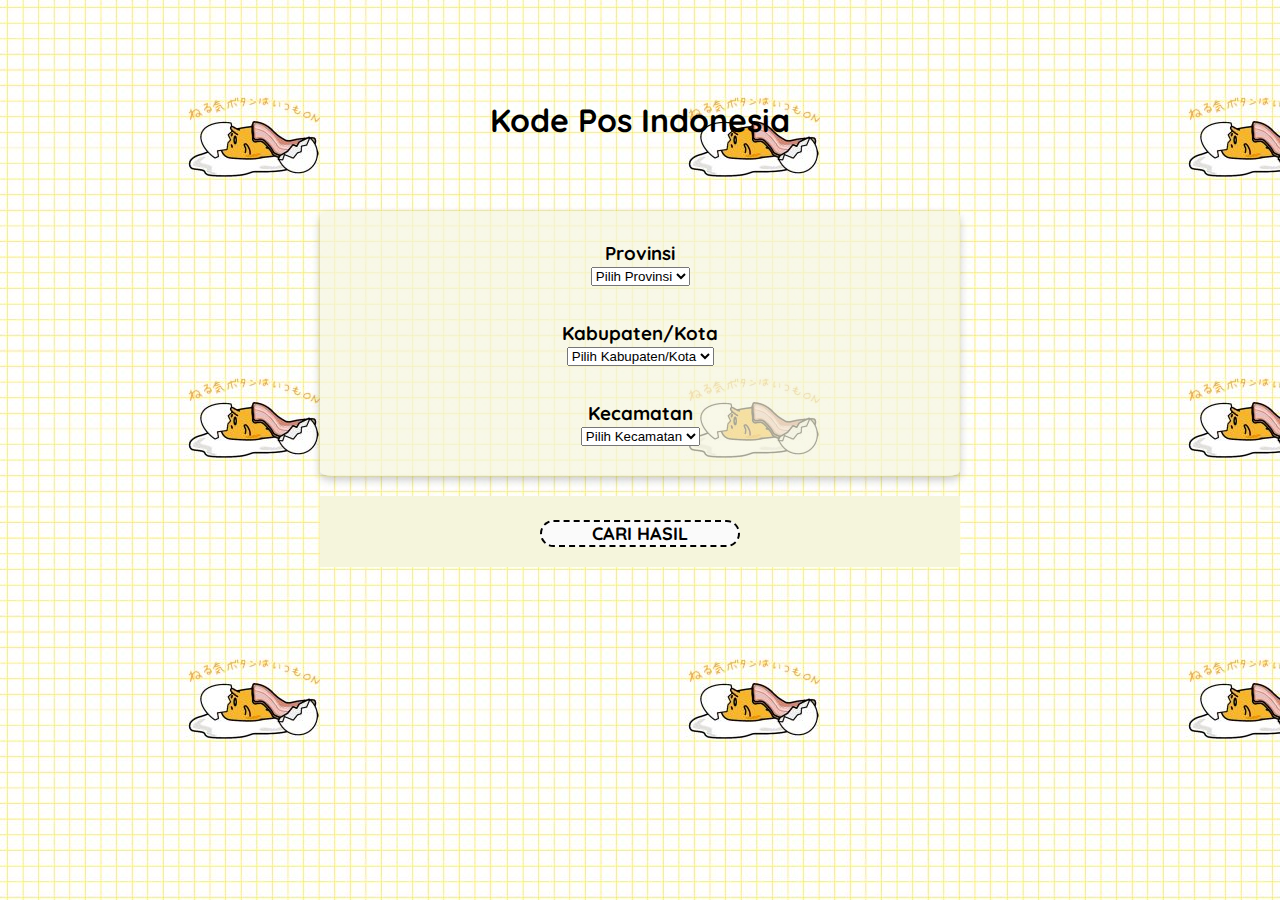
<file: Kode_Pos/index.html>
<!DOCTYPE html>
<html lang="en">
<head>
    <meta charset="UTF-8">
    <meta http-equiv="X-UA-Compatible" content="IE=edge">
    <meta name="viewport" content="width=device-width, initial-scale=1.0">
    <title>Kode Pos Indonesia</title>
    <link rel="stylesheet" href="style.css">
</head>
<body background="wall.jpg">
    <h1>Kode Pos Indonesia</h1>
    <form action="">
        <div class="content">
            <h3>Provinsi</h3>
            <select name="provinsi" id="provinsi" onchange="Kabupaten()">
                <option value="">Pilih Provinsi</option>
            </select>
        </div>
        <div class="content">
            <h3>Kabupaten/Kota</h3>
            <select name="kabupaten" id="kabupaten" onchange="Kecamatan()">
                <option value="">Pilih Kabupaten/Kota</option>
            </select>
        </div>
        <div class="content">
            <h3>Kecamatan</h3>
            <select name="kecamatan" id="kecamatan">
                <option value="">Pilih Kecamatan</option>
            </select>
        </div>
    </form>
    <div class="result">
        <button type="submit" onclick="Result()">CARI HASIL</button>
    </div>
    <div id="container"></div>

    <script src="main.js"></script>
</body>
</html>
</file>
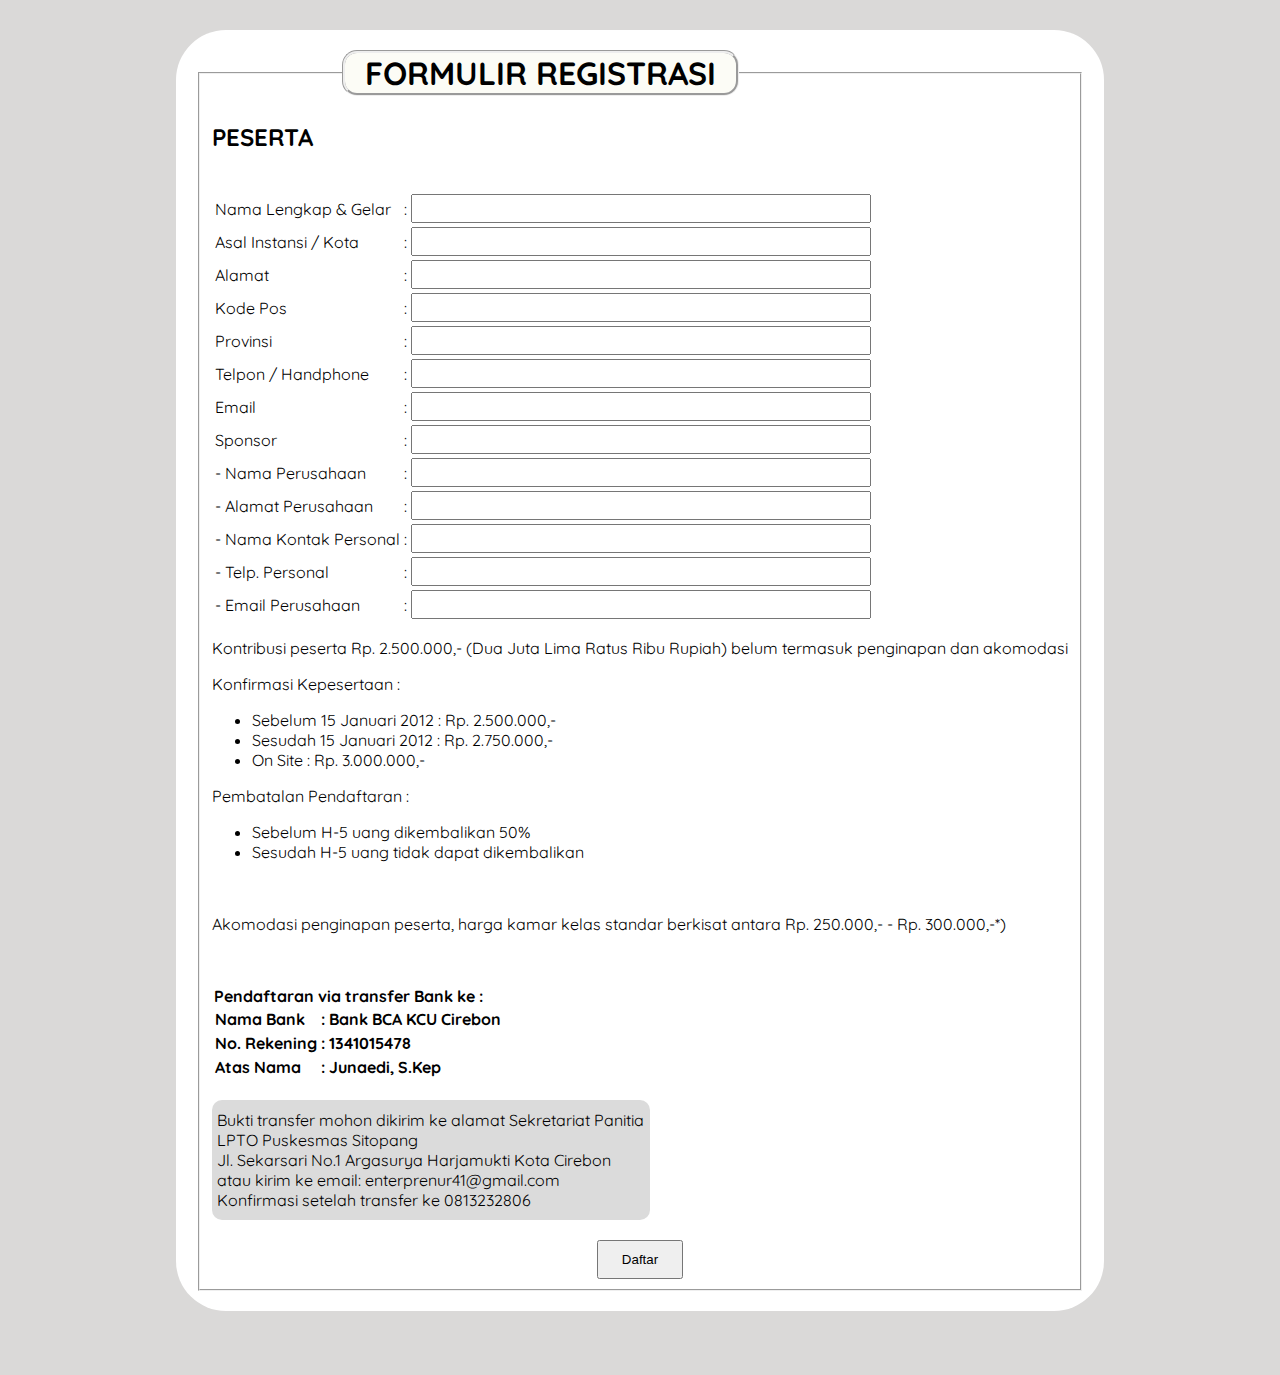
<file: KUIS/index.html>
<!DOCTYPE html>
<html lang="en">
<head>
    <meta charset="UTF-8">
    <meta http-equiv="X-UA-Compatible" content="IE=edge">
    <meta name="viewport" content="width=device-width, initial-scale=1.0">
    <link rel="stylesheet" href="style.css">
    <title>Formulir Registrasi</title>
</head>
<body>
   <div class="container">
    <div class="box">
        <fieldset>
            <legend><h1 style="margin: 0;">FORMULIR REGISTRASI</h1></legend>
            <h2 style="text-align:left">PESERTA</h2>
        <table>
        
        <tr>
            <td>Nama Lengkap & Gelar</td>
            <td>:</td>
            <td><input type="text" id="nama"></td>
        </tr>
        
        <tr>
            <td>Asal Instansi / Kota</td>
            <td>:</td>
            <td><input type="text" id="asal"></td>
        </tr>

        <tr>
            <td>Alamat</td>
            <td>:</td>
            <td style="width: 70%;"><input type="text" id="alamat"></td>
        </tr>

        <tr>
            <td>Kode Pos</td>
            <td>:</td>
            <td><input type="text" id="kodepos"></td>
        </tr>

        <tr>
            <td>Provinsi</td>
            <td>:</td>
            <td><input type="text" id="provinsi"></td>
        </tr>
        
        <tr>
            <td>Telpon / Handphone</td>
            <td>:</td>
            <td><input type="text" id="telp"></td>
        </tr>

        <tr>
            <td>Email</td>
            <td>:</td>
            <td><input type="text" id="email"></td>
        </tr>

        <tr>
            <td>Sponsor</td>
            <td>:</td>
            <td><input type="text" id="sponsor"></td>

        </tr>

        <tr>
            <td> - Nama Perusahaan</td>
            <td>:</td>
            <td><input type="text" id="namaper"></td>
        </tr>

        <tr>
            <td> - Alamat Perusahaan</td>
            <td>:</td>
            <td><input type="text" id="alamatper"></td>
        </tr>
        
        <tr>
            <td> - Nama Kontak Personal</td>
            <td>:</td>
            <td><input type="text" id="kontak"></td>
        </tr>

        <tr>
            <td> - Telp. Personal</td>
            <td>:</td>
            <td><input type="text" id="telpper"></td>
        </tr>

        <tr>
            <td> - Email Perusahaan</td>
            <td>:</td>
            <td><input type="text" id="emailper"></td>
        </tr>
        <br>        
        </table>
        
        <div class="keterangan">
            <p>Kontribusi peserta Rp. 2.500.000,- (Dua Juta Lima Ratus Ribu Rupiah) belum termasuk penginapan dan akomodasi</p>
            <p>Konfirmasi Kepesertaan : </p>
            <ul>
                <li>Sebelum 15 Januari 2012 : Rp. 2.500.000,- </li>
                <li>Sesudah 15 Januari 2012 : Rp. 2.750.000,- </li>
                <li>On Site              : Rp. 3.000.000,-</li>
            </ul>
            <p>Pembatalan Pendaftaran :</p>
            <ul>
                <li>Sebelum H-5 uang dikembalikan 50%</li>
                <li>Sesudah H-5 uang tidak dapat dikembalikan</li>
            </ul>
            <br>
            <p>Akomodasi penginapan peserta, harga kamar kelas standar berkisat antara Rp. 250.000,- - Rp. 300.000,-*)</p>
           <br>
            <table id="ket">
                <tr>
                    <p id="pendaftaran"><b>Pendaftaran via transfer Bank ke :</b></p>
                    <td> Nama Bank</td>
                    <td>:</td>
                    <td>Bank BCA KCU Cirebon</td>
                </tr>
                <tr>
                    <td> No. Rekening</td>
                    <td>:</td>
                    <td>1341015478</td>
                </tr>
                <tr>
                    <td>Atas Nama </td>
                    <td>:</td>
                    <td>Junaedi, S.Kep</td>
                </tr>
            </table>
        </div>
            <div class="ket2">
                Bukti transfer mohon dikirim ke alamat Sekretariat Panitia LPTO Puskesmas Sitopang
                <br> Jl. Sekarsari No.1 Argasurya Harjamukti Kota Cirebon atau kirim ke email: enterprenur41@gmail.com
                <br>Konfirmasi setelah transfer ke 0813232806	
            </div>
           
            <button style="padding: 10px; width: 10%; " type="submit" onclick="validasi()">Daftar</button>
           
        </div>

        <!-- <tr>
            <td>&nbsp;</td>
            <td>&nbsp;</td>
            <td><input type="submit" name="submit" value="Submit"/>
            <input type="reset" name="reset" value="Batal"/></td>
        </tr> -->
        </div>

       </div>
        </fieldset>

        <script src="main.js"></script>
</body>
</html>
</file>
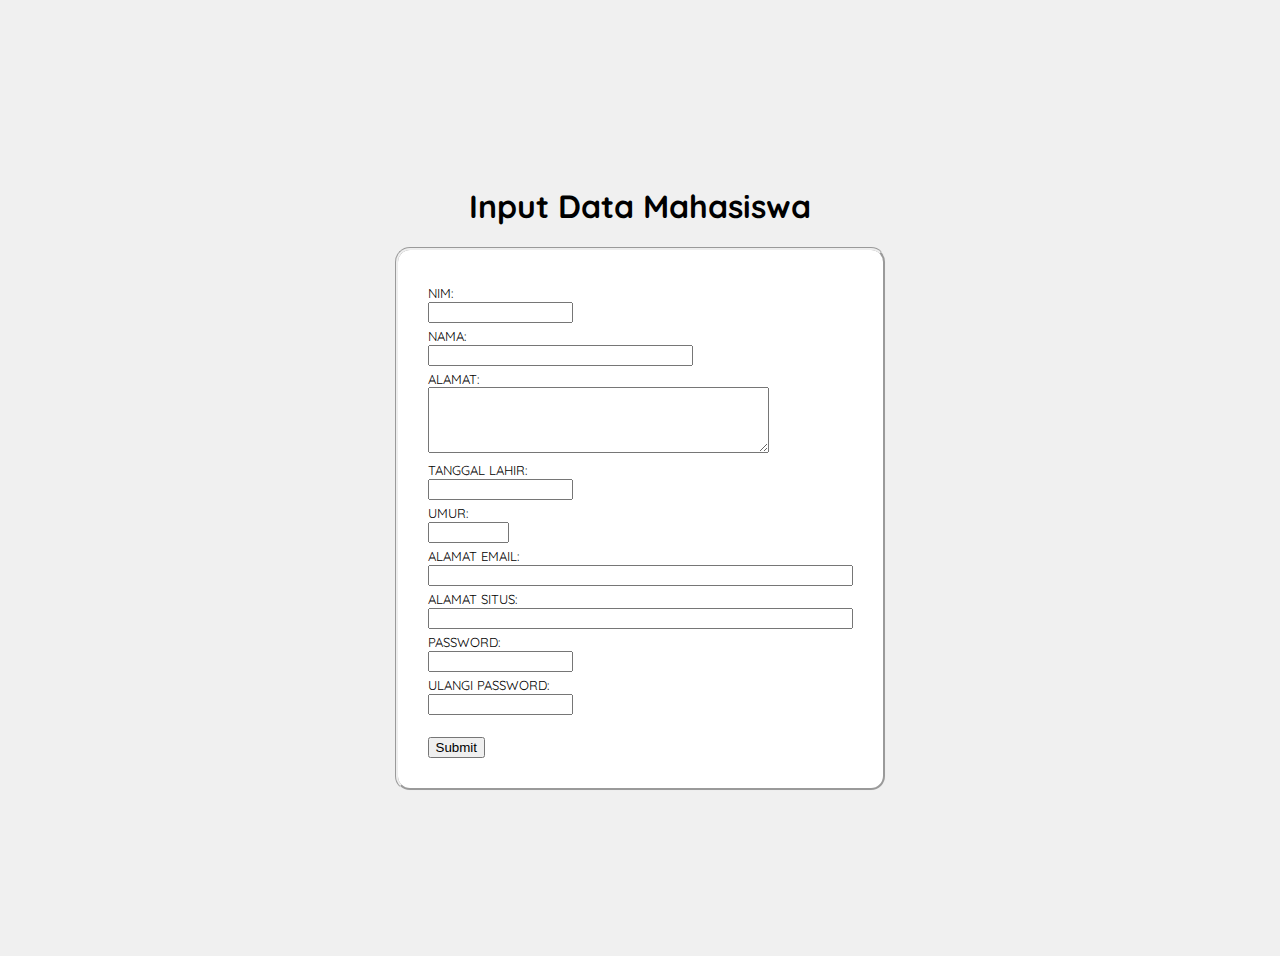
<file: Latihan_jQuery/index.html>
<!DOCTYPE html>
<html lang="en">
<head>
	<meta charset="UTF-8">
	<meta http-equiv="X-UA-Compatible" content="IE=edge">
	<meta name="viewport" content="width=device-width, initial-scale=1.0">
	<title>Validasi Form dengan JQuery Validation</title>
	<link rel="stylesheet" href="style.css">

</head>
<body>
	<div class="container">
		<h1>Input Data Mahasiswa</h1>
		<form action="proses.php" method="post" id="frm-mhs">
			<label for="nim" class="labelfrm">NIM: </label>
			<input type="text" name="nim" id="nim" maxlength="10" class="required" size="15"/>
			
			<label for="nama" class="labelfrm">NAMA: </label>
			<input type="text" name="nama" id="nama" size="30" class="required"/>
			
			<label for="alamat" class="labelfrm">ALAMAT: </label>
			<textarea name="alamat" id="alamat" cols="40" rows="4" class="required"></textarea>
			
			<label for="tgl" class="labelfrm">TANGGAL LAHIR: </label>
			<input type="text" name="tgl" id="tgl" maxlength="10" size="15" class="required"/>
			
			<label for="umur" class="labelfrm">UMUR: </label>
			<input type="text" name="umur" id="umur" maxlength="3" size="7" class="required"/>
			
			<label for="email" class="labelfrm">ALAMAT EMAIL: </label>
			<input type="text" name="email" id="email" size="50" class="required"/>
			
			<label for="situs" class="labelfrm">ALAMAT SITUS: </label>
			<input type="text" name="situs" id="situs" size="50" class="required"/>
			
			<label for="pass1" class="labelfrm">PASSWORD: </label>
			<input type="password" name="pass1" id="pass1" size="15" class="required"/>
			
			<label for="pass2" class="labelfrm">ULANGI PASSWORD: </label>
			<input type="password" name="pass2" id="pass2" size="15" class="required"/>
			
			<label for="submit" class="labelfrm">&nbsp;</label>
			<input type="submit" name="Submit" value="Submit"/>
		</form>
	</div>

		<script type="text/javascript" src="jquery/jquery.min.js"></script>
		<script type="text/javascript" src="jquery/jquery.validate.min.js"></script>
		
		<script type="text/javascript">
		$(document).ready(function() {
			$('#frm-mhs').validate({
				rules: {
					nim : {
						digits: true,
						minlength:10,
						maxlength:10
					},
					tgl: {
						indonesianDate:true
					},
					umur: {
						digits: true,
						range: [0, 100]
					}, 
					email: {
						email: true
					},
					situs: {
						url: true
					},
					pass2: {
						equalTo: "#pass1"
					}
				},
				messages: {
					nim: {
						required: "Kolom nim harus diisi",
						minlength: "Kolom nim harus terdiri dari 10 digit",
						maxlength: "Kolom nim harus terdiri dari 10 digit"
					},
					email: {
						required: "Alamat email harus diisi",
						email: "Format email tidak valid"
					},
					pass2: {
						equalTo: "Password tidak sama"
					}
				}
			});
		});
		
		$.validator.addMethod(
			"indonesianDate",
			function(value, element) {
				// put your own logic here, this is just a (crappy) example
				return value.match(/^\d\d?\/\d\d?\/\d\d\d\d$/);
			},
			"Please enter a date in the format DD/MM/YYYY"
		);
		</script>
</body>
</html>
</file>
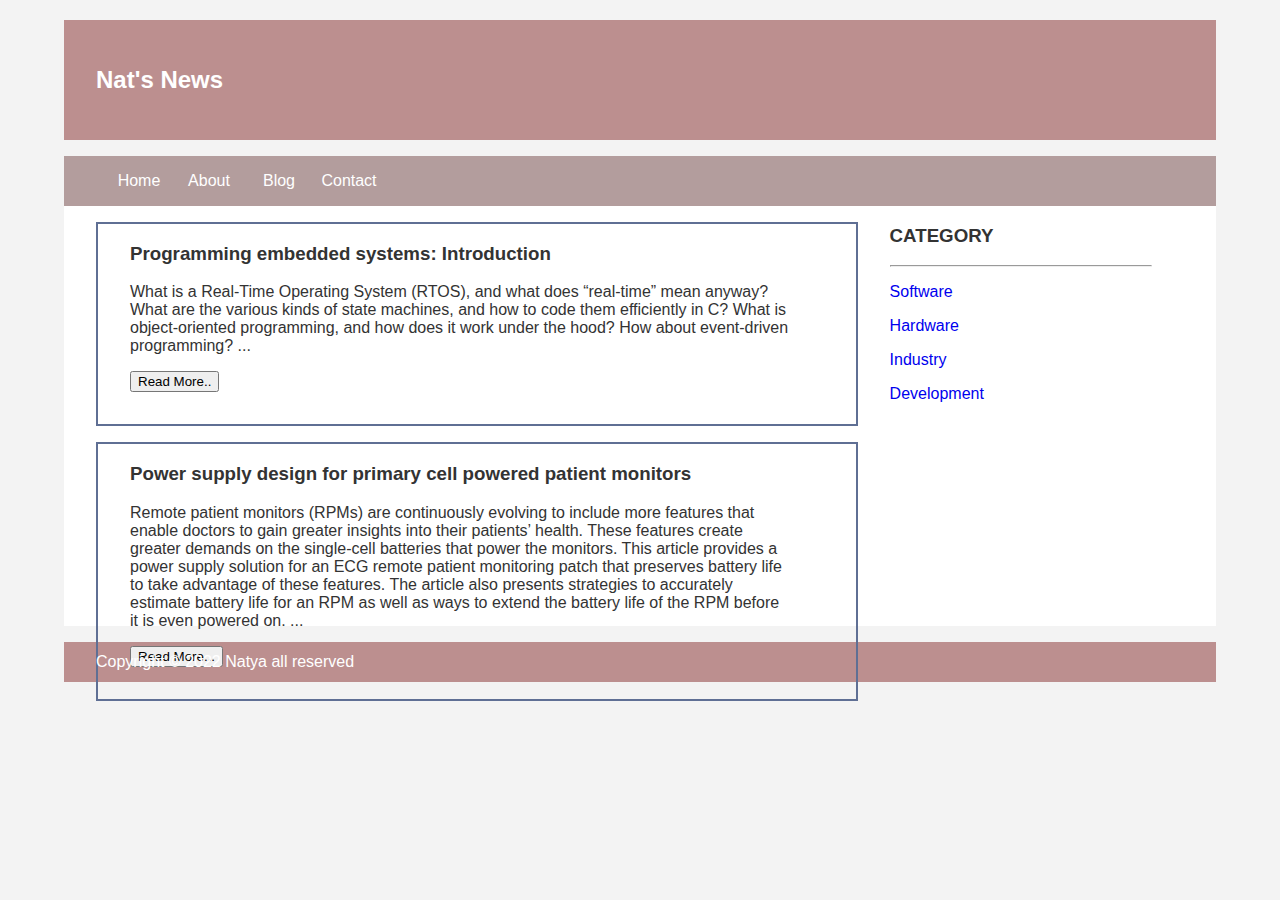
<file: Website_Berita/index.html>
<!DOCTYPE html>
<html lang="en">
<head>
    <meta charset="UTF-8">
    <meta http-equiv="X-UA-Compatible" content="IE=edge">
    <meta name="viewport" content="width=device-width, initial-scale=1.0">
    <title>Belajar membuat Layout dengan HTML dan CSS</title>
    <link rel="stylesheet" href="style.css">
</head>
<body>
    <div class="header">
        <div class="jarak">
            <h2>Nat's News</h2>
        </div>
    </div>
    <div class="menu">
        <ul>
            <li><a href="#">Home</a></li>
            <li><a href="#">About</a></li>
            <li><a href="#">Blog</a></li>
            <li><a href="#">Contact</a></li>
        </ul>
    </div>
    <div class="content">
        <div class="jarak">
            <div class="kiri">
                <div class="border">
                    <div class="jarak">
                        <h3>Programming embedded systems: Introduction</h3>
                        <p>What is a Real-Time Operating System (RTOS), and what does “real-time” mean anyway? What are the various kinds of state machines, and how to code them efficiently in C? What is object-oriented programming, and how does it work under the hood? How about event-driven programming?

                            ...</p>
                        <button class="btn">Read More..</button>
                    </div>
                </div>  
                <div class="border">
                    <div class="jarak">
                        <h3>Power supply design for primary cell powered patient monitors</h3>
                        <p>Remote patient monitors (RPMs) are continuously evolving to include more features that enable doctors to gain greater insights into their patients’ health. These features create greater demands on the single-cell batteries that power the monitors. This article provides a power supply solution for an ECG remote patient monitoring patch that preserves battery life to take advantage of these features. The article also presents strategies to accurately estimate battery life for an RPM as well as ways to extend the battery life of the RPM before it is even powered on.

                            ...</p>
                        <button class="btn">Read More...</button>
                    </div>
                </div>
            </div>
            <div class="kanan">
                <div class="jarak">
                    <h3>CATEGORY</h3>
                    <hr/>
                    <p><a href="#" class="undecor">Software</a></p>
                    <p><a href="#" class="undecor">Hardware</a></p>
                    <p><a href="#" class="undecor">Industry</a></p>
                    <p><a href="#" class="undecor">Development</a></p>
                </div>
            </div>
        </div>
    </div>
    <div class="footer">
        <div class="jarak">
            <p>Copyright &#169; 2022 Natya all reserved</p>
        </div>
    </div>
</body>
</html>
</file>
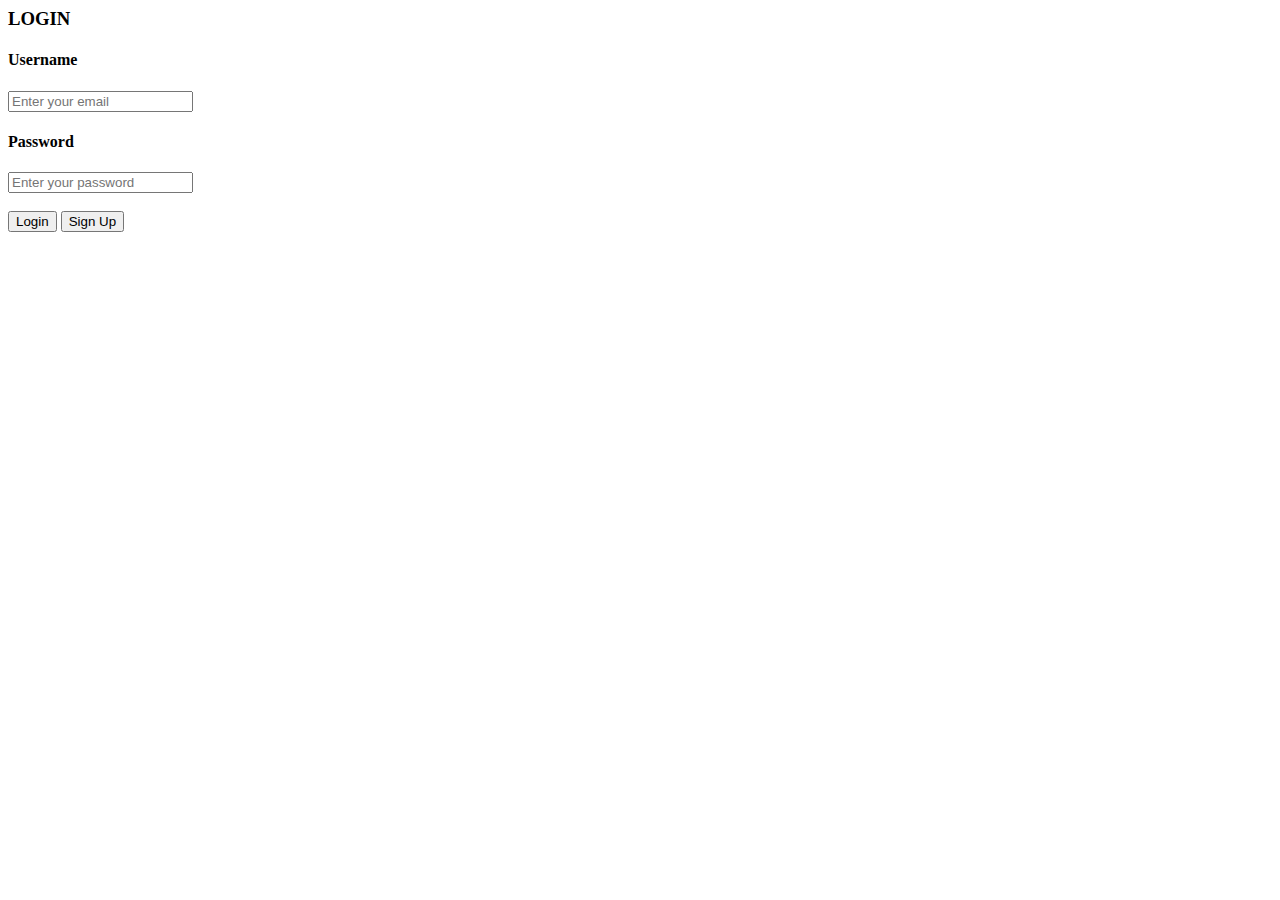
<file: Latihan_3/login.html>
<html>
    <head>
        <title>Login Form</title>
    </head>
    <body>
        <h3>LOGIN</h3>
        <form form="Login_from" onsubmit="submit_form()"/>
        <h4>Username</h4>
        <input type="text" placeholder="Enter your email"/>
        <h4>Password</h4>
        <input type="password" placeholder="Enter your password"/><br><br>
        <input type="submit" value="Login"/>
        <input type="button" value="Sign Up" onClick="create()"/>
        </form>

        <script type="text/javascript">
            function submit_form(){
                alert("Login successfully");
            }

            function create(){
                window.location = "signup.html";
            }
        </script>
    </body>
</html>
</file>
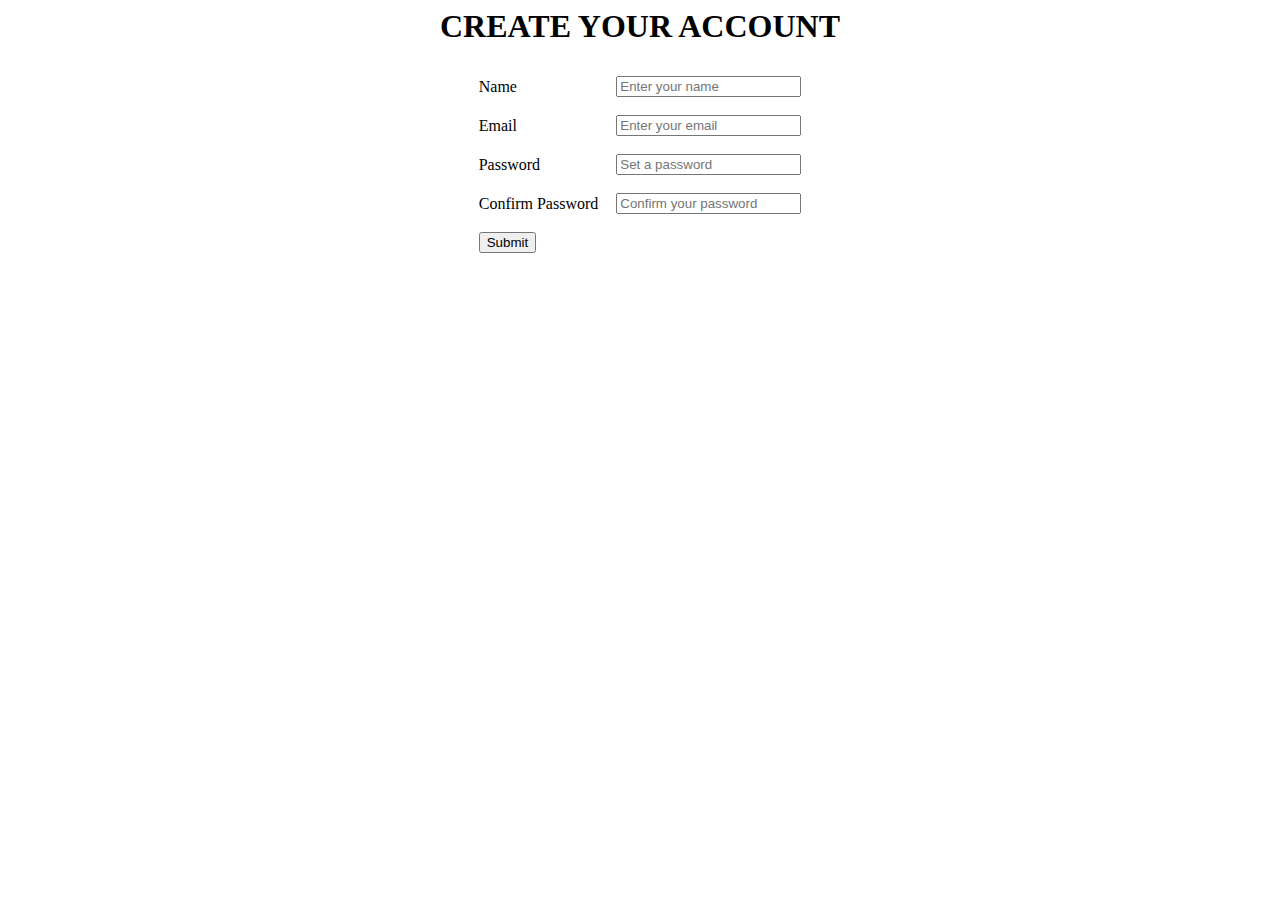
<file: Latihan_3/signup.html>
<html>
    <head>
        <title>SignUp Page</title>
    </head>
    <body align="center">
        <h1>CREATE YOUR ACCOUNT</h1>
        <table cellspacing="2" align="center" cellpadding="8" border="0">
            <tr>
                <td>Name</td>
                <td><input type="text" placeholder="Enter your name" id="n1"></td>
            </tr>
            <tr>
                <td>Email</td>
                <td><input type="text" placeholder="Enter your email" id="e1"></td>
            </tr>
            <tr>
                <td>Password</td>
                <td><input type="password" placeholder="Set a password" id="p1"></td>
            </tr>
            <tr>
                <td>Confirm Password</td>
                <td><input type="password" placeholder="Confirm your password" id="p2"></td>
            </tr>
            <tr>
                <td><input type="submit" placeholder="Create Account" onclick="create_account()"></td>
            </tr>
        </table>
        <script type="text/javascript">
            function create_account(){
                var n = document.getElementById("n1").value;
                var e = document.getElementById("e1").value;
                var p = document.getElementById("p1").value;
                var cp = document.getElementById("p2").value;

                var letters = /^[A-Za-z]+$/;
                var email_val = /^[a-zA-Z0-9.!#$%&'*+/=?^_`{|}~-]+@[a-zA-Z0-9-]+(?:\.[a-zA-Z0-9-]+)*$/;

                if(n=='' || e=='' || p=='' || cp==''){
                    alert("Enter each detail correctly");
                }
                else if(!letters.test(n)){
                    alert("Name must contain alphabets only");
                }
                else if(!email_val.test(e)){
                    alert("Invalid email format");
                }
                else if(p!=cp){
                    alert("Password not matching");
                }
                else if(document.getElementById("p1").value.length > 12){
                    alert("Password maximum length is 12");
                }
                else if(document.getElementById("p1").value.length < 6){
                    alert("Password minimum length is 6");
                }
                else{
                    alert("Your account has been created successfully... Redirecting to JavaTpoint.com");
                    window.location="https://www.javatpoint.com/";
                }
            }
        </script>
    </body>
</html>
</file>
<file: Kode_Pos/style.css>
@import url('https://fonts.googleapis.com/css2?family=Quicksand:wght@400;700&display=swap');

body, option {
    text-align: center;
    font-family: 'Quicksand', sans-serif;
    margin: 0 auto;
    justify-content: center;
}

h1 {
    padding: 50px;
    margin-top: 50px;
}

h3 {
    margin: 0;
}

.content {
    padding:15px;
    margin: 5px;
}

form {
    background-color: rgba(245, 245, 220, 0.666);
    margin:20px 25%;
    padding: 10px;
    border-radius: 2%;
    box-shadow: 0 4px 8px 0 rgba(0, 0, 0, 0.2);
    
}

.result {
    background-color: beige;
    margin:20px 25%;
    font-weight: bold;
    font-size: 150%;
    text-align: center;
    padding: 20px;
}

button {
    font-family: 'Quicksand', sans-serif;
    padding: 0 50px;
    width: fit-content;
    background-color: rgb(250, 250, 250);
    font-size: large;
    border-radius: 30px;
    border: 2px dashed black;
    font-weight: bold;
    
}

button:hover {
    background-color: rgb(182, 182, 164);
}

#container {
 display: flex;
 flex-wrap: wrap;
 margin: 0 25%;
 justify-content: center;
 padding-bottom: 30px;

}

.item {
    width: fit-content;
    height: fit-content;
    margin: 10px;
    border: 2x solid black;
    background-color: beige;
    justify-content: center;
    padding: 10px;
    border: 1px dashed gray;
    box-shadow: 2px 2px 2px rgba(0, 0, 0, 0.8);
    justify-content: center;
    padding: 15px;
}

tr td {
    text-align: left;
}

table {
    margin: 0 auto;
}
.item:hover {
    width: max-content;
    height: max-content;
    font-weight: bold;
    
}
</file>
<file: KUIS/style.css>
@import url('https://fonts.googleapis.com/css2?family=Quicksand:wght@400;700&display=swap');

body {
    text-align: center;
    font-family: 'Quicksand', sans-serif;
    margin: 0 auto;
    background-color: rgb(218, 217, 216);
}

.container{
    text-align: center;
}

.box {
    display: inline-block;
    padding: 20px 20px;
    background-color: white;
    border-radius: 50px;
    margin: 5%;
    margin-top: 30px;
}


td li{
    text-align: left;
}

p, ul, td {
    text-align: left;
}

input[type="text"] {
    width: 100%;
    padding: 5px;
}

#ket{
    font-weight: bold;
}

legend {
    margin-left: -100px ;
    background-color: rgb(252, 252, 246);
    padding: 0 20px;
    border-radius: 15px;
    border-style: groove;
}

.ket2 {
    margin: 20px 0;
    width: 50%;
    padding: 10px 5px;
    text-align: left;
    background-color: rgb(219, 219, 219);
    border-radius: 10px;
}

#pendaftaran {
    margin-bottom: -0.5px;
    margin-left: 2px;
}

.daftar {
    padding: 20px;
}
</file>
<file: Latihan_jQuery/style.css>
@import url('https://fonts.googleapis.com/css2?family=Quicksand:wght@400;700&display=swap');

body {
    font-family: 'Quicksand', sans-serif;
    justify-content: center;
    color: black;
    background-color: rgb(240, 240, 240);
}

.labelfrm {
    display:block;
    font-size:small;
    margin-top:5px;
}
.error {
    font-size:small;
    color:red;
}

.container {

    display: flex;
    justify-content: center;
    align-items: center;
    flex-direction: column;
    min-height: 20cm;
    margin: 100px;

  }
  
form {
    border-radius: 15px;
    border-style: groove;
    background-color: white;
    padding: 30px;
}
</file>
<file: Website_Berita/style.css>
body{
    background: #f3f3f3;
    color: #333;
    width: 100%;
    font-family: sans-serif;
    margin: 0 auto;
}

.header{
    width: 90%;
    margin: auto;
    height: 120px;
    line-height: 120px;
    background: rosybrown;
    color: #fff;
}

.content{
    width: 90%;
    margin: auto;
    height: 420px;
    padding: 0.1px;
    background: #fff;
    color: #333;
}

.kiri{
    width: 70%;
    float: left;
    margin: auto;
    background: #fff;
    height: 420px;
}

.kanan{
    width: 30%;
    float: left;
    margin: auto;
    background: #fff;
    height: 420px;
}

.border{
    border: 2px solid #5F6F94;
    margin-top: 1pc;
    padding-bottom: 2pc;
    padding-right: 2pc;
}

.undecor{
    text-decoration: none;
}

.footer{
    width: 90%;
    margin: auto;
    height: 40px;
    line-height: 40px;
    background: rosybrown;
    color: #fff;
}

.menu{
    background-color: rgb(179, 157, 157);
    height: 50px;
    line-height: 50px;
    position: relative;
    width: 90%;
    margin: 0 auto;
    padding: 0 auto;
}

.jarak{
    padding: 0 2pc;
}

.menu ul{
    list-style: none;
}

.menu ul li a{
    float: left;
    width: 70px;
    display: block;
    text-align: center;
    color: #fff;
    text-decoration: none;
}

.menu ul li a:hover{
    background-color: #5F6F94;
    display: block;
}
</file>
